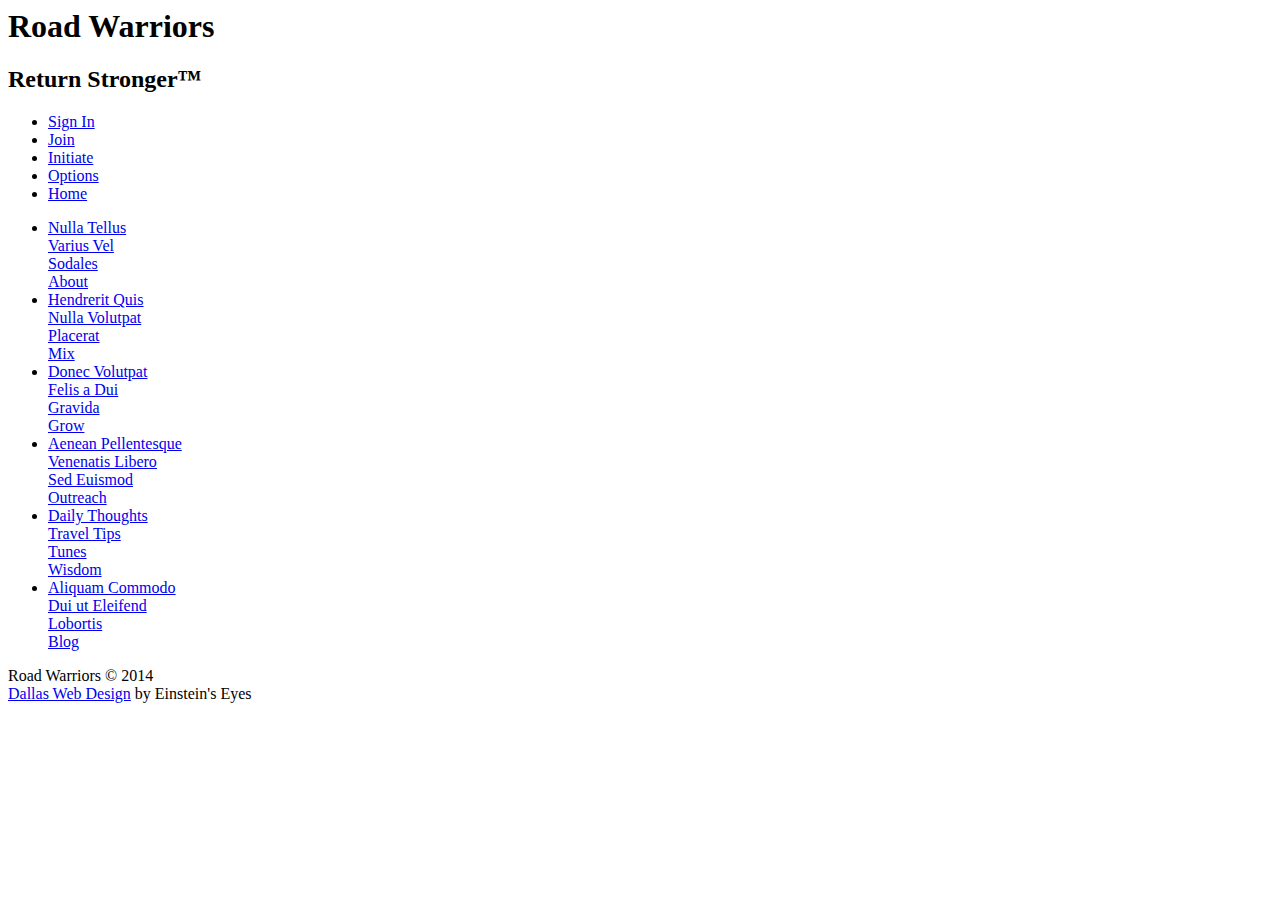
<file: layouts/structure.html>
<body>
	<header>
		<hgroup>
			<h1>Road Warriors</h1>
			<h2>Return Stronger&trade;</h2>
		</hgroup>
		<nav>
			<ul>
				<li class="sign-in"><a href="javascript:void(0)">Sign In</a></li>
				<li class="join"><a href="/partials/join.html">Join</a></li>
				<li class="initiate"><a href="javascript:void(0)">Initiate</a></li>				
				<li class="options"><a href="javascript:void(0)">Options</a></li>
				<li class="home"><a href="javascript:void(0)">Home</a></li>
			</ul>
		</nav>
	</header>

	<div id="main">
		<!-- A containing DIV for page content. -->
		<div id="content"></div>

		<!-- Main website navigation. -->
		<nav>
			<ul>
				<li class="movable">
					<a href="/partials/about.html">
						<section>Nulla Tellus<br>Varius Vel<br>Sodales</section>
						<span>About</span>
					</a>
				</li>
				<li>
					<a href="/partials/mix.html">
						<section>Hendrerit Quis<br>Nulla Volutpat<br>Placerat</section>
						<span>Mix</span>
					</a>
				</li>
				<li class="movable">
					<a href="/partials/grow.html">
						<section>Donec Volutpat<br>Felis a Dui<br>Gravida</section>
						<span>Grow</span>
					</a>
				</li>
				<li>
					<a href="/partials/outreach.html">
						<section>Aenean Pellentesque<br>Venenatis Libero<br>Sed Euismod</section>
						<span>Outreach</span>
					</a>
				</li>
				<li class="movable">
					<a href="/partials/wisdom.html">
						<section>Daily Thoughts<br>Travel Tips<br>Tunes</section>
						<span>Wisdom</span>
					</a>
				</li>
				<li>
					<a href="/partials/blog.html">
						<section>Aliquam Commodo<br>Dui ut Eleifend<br>Lobortis</section>
						<span>Blog</span>
					</a>
				</li>
			</ul>			
		</nav>
	</div>

	<footer>
		<section id="copyright">Road Warriors &copy; 2014</section>
		<section id="authors"><a href="http://www.einsteinseyes.com/what-we-do/web-design" target="_blank">Dallas Web Design</a> by Einstein's Eyes</section>
		<div class="clear"></div>
	</footer>
</body>
</file>
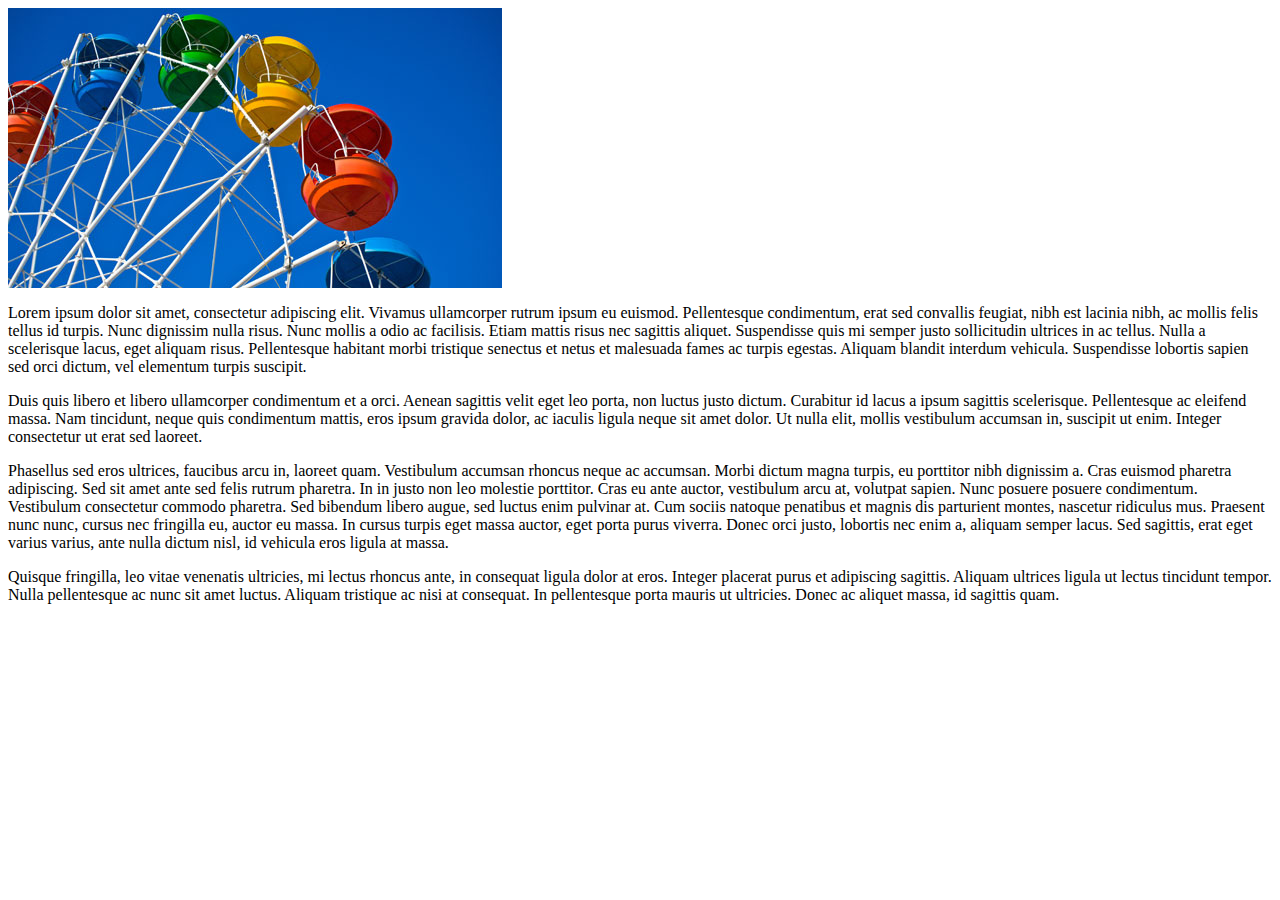
<file: partials/about.html>
<body>
	<div id="subupage-container">
		<div>

			<!-- Start Sub-Page Content -->

			<div class="image-wrapper">
				<img src="/assets/images/img-about.jpg" alt="About">
			</div>

			<p>Lorem ipsum dolor sit amet, consectetur adipiscing elit. Vivamus ullamcorper rutrum ipsum eu euismod. Pellentesque condimentum, erat sed convallis feugiat, nibh est lacinia nibh, ac mollis felis tellus id turpis. Nunc dignissim nulla risus. Nunc mollis a odio ac facilisis. Etiam mattis risus nec sagittis aliquet. Suspendisse quis mi semper justo sollicitudin ultrices in ac tellus. Nulla a scelerisque lacus, eget aliquam risus. Pellentesque habitant morbi tristique senectus et netus et malesuada fames ac turpis egestas. Aliquam blandit interdum vehicula. Suspendisse lobortis sapien sed orci dictum, vel elementum turpis suscipit.</p>

			<p>Duis quis libero et libero ullamcorper condimentum et a orci. Aenean sagittis velit eget leo porta, non luctus justo dictum. Curabitur id lacus a ipsum sagittis scelerisque. Pellentesque ac eleifend massa. Nam tincidunt, neque quis condimentum mattis, eros ipsum gravida dolor, ac iaculis ligula neque sit amet dolor. Ut nulla elit, mollis vestibulum accumsan in, suscipit ut enim. Integer consectetur ut erat sed laoreet.</p>

			<p>Phasellus sed eros ultrices, faucibus arcu in, laoreet quam. Vestibulum accumsan rhoncus neque ac accumsan. Morbi dictum magna turpis, eu porttitor nibh dignissim a. Cras euismod pharetra adipiscing. Sed sit amet ante sed felis rutrum pharetra. In in justo non leo molestie porttitor. Cras eu ante auctor, vestibulum arcu at, volutpat sapien. Nunc posuere posuere condimentum. Vestibulum consectetur commodo pharetra. Sed bibendum libero augue, sed luctus enim pulvinar at. Cum sociis natoque penatibus et magnis dis parturient montes, nascetur ridiculus mus. Praesent nunc nunc, cursus nec fringilla eu, auctor eu massa. In cursus turpis eget massa auctor, eget porta purus viverra. Donec orci justo, lobortis nec enim a, aliquam semper lacus. Sed sagittis, erat eget varius varius, ante nulla dictum nisl, id vehicula eros ligula at massa.</p>

			<p>Quisque fringilla, leo vitae venenatis ultricies, mi lectus rhoncus ante, in consequat ligula dolor at eros. Integer placerat purus et adipiscing sagittis. Aliquam ultrices ligula ut lectus tincidunt tempor. Nulla pellentesque ac nunc sit amet luctus. Aliquam tristique ac nisi at consequat. In pellentesque porta mauris ut ultricies. Donec ac aliquet massa, id sagittis quam.</p>

			<!-- End Sub-Page Content -->

		</div>
	</div>
</body>
</file>
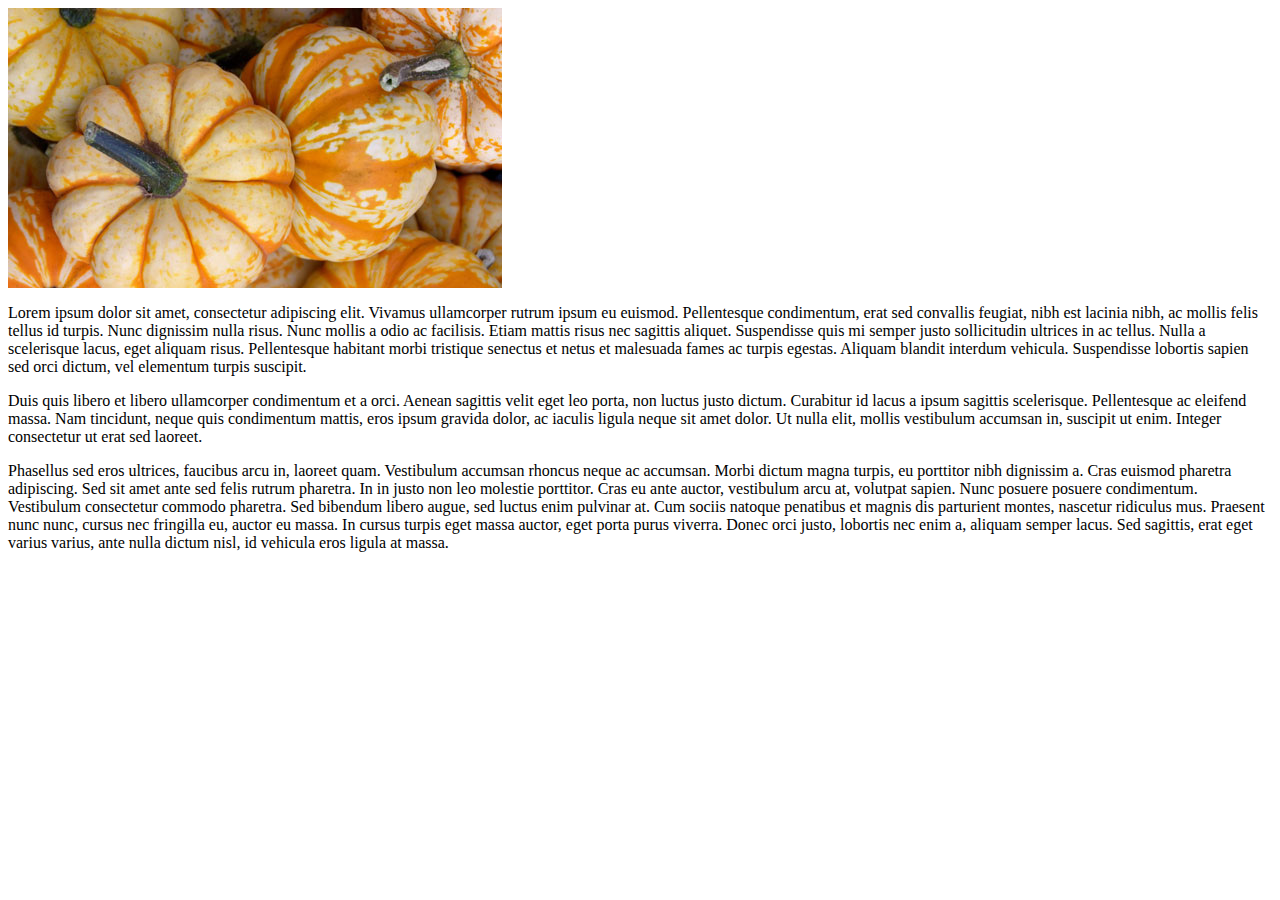
<file: partials/blog.html>
<body>
	<div id="subupage-container">
		<div>

			<!-- Start Sub-Page Content -->

			<div class="image-wrapper">
				<img src="/assets/images/img-blog.jpg" alt="Blog">
			</div>

			<p>Lorem ipsum dolor sit amet, consectetur adipiscing elit. Vivamus ullamcorper rutrum ipsum eu euismod. Pellentesque condimentum, erat sed convallis feugiat, nibh est lacinia nibh, ac mollis felis tellus id turpis. Nunc dignissim nulla risus. Nunc mollis a odio ac facilisis. Etiam mattis risus nec sagittis aliquet. Suspendisse quis mi semper justo sollicitudin ultrices in ac tellus. Nulla a scelerisque lacus, eget aliquam risus. Pellentesque habitant morbi tristique senectus et netus et malesuada fames ac turpis egestas. Aliquam blandit interdum vehicula. Suspendisse lobortis sapien sed orci dictum, vel elementum turpis suscipit.</p>

			<p>Duis quis libero et libero ullamcorper condimentum et a orci. Aenean sagittis velit eget leo porta, non luctus justo dictum. Curabitur id lacus a ipsum sagittis scelerisque. Pellentesque ac eleifend massa. Nam tincidunt, neque quis condimentum mattis, eros ipsum gravida dolor, ac iaculis ligula neque sit amet dolor. Ut nulla elit, mollis vestibulum accumsan in, suscipit ut enim. Integer consectetur ut erat sed laoreet.</p>

			<p>Phasellus sed eros ultrices, faucibus arcu in, laoreet quam. Vestibulum accumsan rhoncus neque ac accumsan. Morbi dictum magna turpis, eu porttitor nibh dignissim a. Cras euismod pharetra adipiscing. Sed sit amet ante sed felis rutrum pharetra. In in justo non leo molestie porttitor. Cras eu ante auctor, vestibulum arcu at, volutpat sapien. Nunc posuere posuere condimentum. Vestibulum consectetur commodo pharetra. Sed bibendum libero augue, sed luctus enim pulvinar at. Cum sociis natoque penatibus et magnis dis parturient montes, nascetur ridiculus mus. Praesent nunc nunc, cursus nec fringilla eu, auctor eu massa. In cursus turpis eget massa auctor, eget porta purus viverra. Donec orci justo, lobortis nec enim a, aliquam semper lacus. Sed sagittis, erat eget varius varius, ante nulla dictum nisl, id vehicula eros ligula at massa.</p>

			<!-- End Sub-Page Content -->

		</div>
	</div>
</body>
</file>
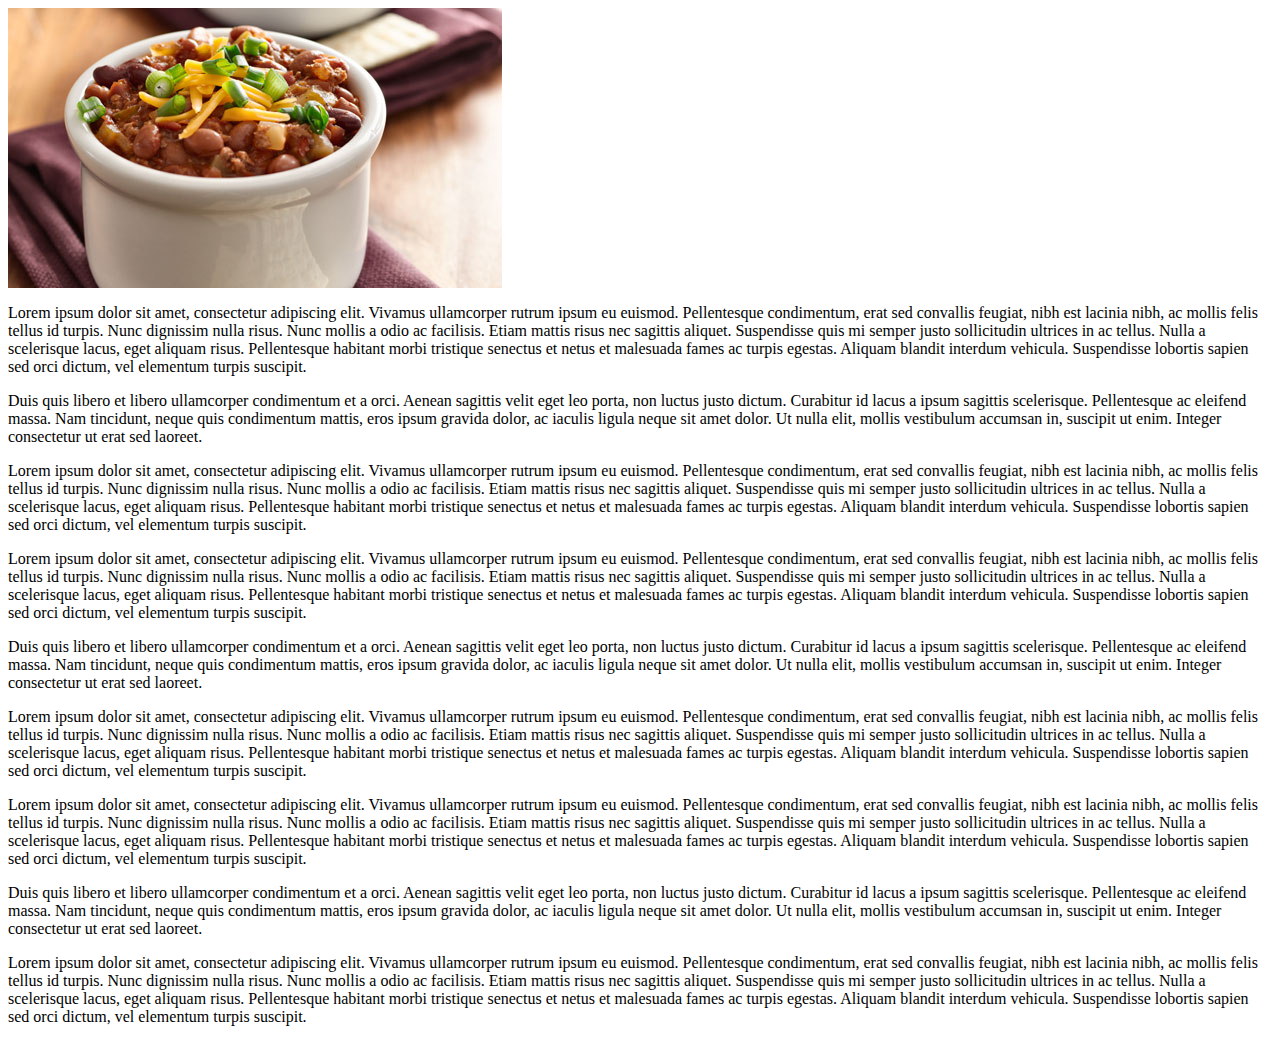
<file: partials/grow.html>
<body>
	<div id="subupage-container">
		<div>

			<!-- Start Sub-Page Content -->

			<div class="image-wrapper">
				<img src="/assets/images/img-grow.jpg" alt="Grow">
			</div>

			<p>Lorem ipsum dolor sit amet, consectetur adipiscing elit. Vivamus ullamcorper rutrum ipsum eu euismod. Pellentesque condimentum, erat sed convallis feugiat, nibh est lacinia nibh, ac mollis felis tellus id turpis. Nunc dignissim nulla risus. Nunc mollis a odio ac facilisis. Etiam mattis risus nec sagittis aliquet. Suspendisse quis mi semper justo sollicitudin ultrices in ac tellus. Nulla a scelerisque lacus, eget aliquam risus. Pellentesque habitant morbi tristique senectus et netus et malesuada fames ac turpis egestas. Aliquam blandit interdum vehicula. Suspendisse lobortis sapien sed orci dictum, vel elementum turpis suscipit.</p>

			<p>Duis quis libero et libero ullamcorper condimentum et a orci. Aenean sagittis velit eget leo porta, non luctus justo dictum. Curabitur id lacus a ipsum sagittis scelerisque. Pellentesque ac eleifend massa. Nam tincidunt, neque quis condimentum mattis, eros ipsum gravida dolor, ac iaculis ligula neque sit amet dolor. Ut nulla elit, mollis vestibulum accumsan in, suscipit ut enim. Integer consectetur ut erat sed laoreet.</p>

			<p>Lorem ipsum dolor sit amet, consectetur adipiscing elit. Vivamus ullamcorper rutrum ipsum eu euismod. Pellentesque condimentum, erat sed convallis feugiat, nibh est lacinia nibh, ac mollis felis tellus id turpis. Nunc dignissim nulla risus. Nunc mollis a odio ac facilisis. Etiam mattis risus nec sagittis aliquet. Suspendisse quis mi semper justo sollicitudin ultrices in ac tellus. Nulla a scelerisque lacus, eget aliquam risus. Pellentesque habitant morbi tristique senectus et netus et malesuada fames ac turpis egestas. Aliquam blandit interdum vehicula. Suspendisse lobortis sapien sed orci dictum, vel elementum turpis suscipit.</p>

			<p>Lorem ipsum dolor sit amet, consectetur adipiscing elit. Vivamus ullamcorper rutrum ipsum eu euismod. Pellentesque condimentum, erat sed convallis feugiat, nibh est lacinia nibh, ac mollis felis tellus id turpis. Nunc dignissim nulla risus. Nunc mollis a odio ac facilisis. Etiam mattis risus nec sagittis aliquet. Suspendisse quis mi semper justo sollicitudin ultrices in ac tellus. Nulla a scelerisque lacus, eget aliquam risus. Pellentesque habitant morbi tristique senectus et netus et malesuada fames ac turpis egestas. Aliquam blandit interdum vehicula. Suspendisse lobortis sapien sed orci dictum, vel elementum turpis suscipit.</p>

			<p>Duis quis libero et libero ullamcorper condimentum et a orci. Aenean sagittis velit eget leo porta, non luctus justo dictum. Curabitur id lacus a ipsum sagittis scelerisque. Pellentesque ac eleifend massa. Nam tincidunt, neque quis condimentum mattis, eros ipsum gravida dolor, ac iaculis ligula neque sit amet dolor. Ut nulla elit, mollis vestibulum accumsan in, suscipit ut enim. Integer consectetur ut erat sed laoreet.</p>

			<p>Lorem ipsum dolor sit amet, consectetur adipiscing elit. Vivamus ullamcorper rutrum ipsum eu euismod. Pellentesque condimentum, erat sed convallis feugiat, nibh est lacinia nibh, ac mollis felis tellus id turpis. Nunc dignissim nulla risus. Nunc mollis a odio ac facilisis. Etiam mattis risus nec sagittis aliquet. Suspendisse quis mi semper justo sollicitudin ultrices in ac tellus. Nulla a scelerisque lacus, eget aliquam risus. Pellentesque habitant morbi tristique senectus et netus et malesuada fames ac turpis egestas. Aliquam blandit interdum vehicula. Suspendisse lobortis sapien sed orci dictum, vel elementum turpis suscipit.</p>

			<p>Lorem ipsum dolor sit amet, consectetur adipiscing elit. Vivamus ullamcorper rutrum ipsum eu euismod. Pellentesque condimentum, erat sed convallis feugiat, nibh est lacinia nibh, ac mollis felis tellus id turpis. Nunc dignissim nulla risus. Nunc mollis a odio ac facilisis. Etiam mattis risus nec sagittis aliquet. Suspendisse quis mi semper justo sollicitudin ultrices in ac tellus. Nulla a scelerisque lacus, eget aliquam risus. Pellentesque habitant morbi tristique senectus et netus et malesuada fames ac turpis egestas. Aliquam blandit interdum vehicula. Suspendisse lobortis sapien sed orci dictum, vel elementum turpis suscipit.</p>

			<p>Duis quis libero et libero ullamcorper condimentum et a orci. Aenean sagittis velit eget leo porta, non luctus justo dictum. Curabitur id lacus a ipsum sagittis scelerisque. Pellentesque ac eleifend massa. Nam tincidunt, neque quis condimentum mattis, eros ipsum gravida dolor, ac iaculis ligula neque sit amet dolor. Ut nulla elit, mollis vestibulum accumsan in, suscipit ut enim. Integer consectetur ut erat sed laoreet.</p>

			<p>Lorem ipsum dolor sit amet, consectetur adipiscing elit. Vivamus ullamcorper rutrum ipsum eu euismod. Pellentesque condimentum, erat sed convallis feugiat, nibh est lacinia nibh, ac mollis felis tellus id turpis. Nunc dignissim nulla risus. Nunc mollis a odio ac facilisis. Etiam mattis risus nec sagittis aliquet. Suspendisse quis mi semper justo sollicitudin ultrices in ac tellus. Nulla a scelerisque lacus, eget aliquam risus. Pellentesque habitant morbi tristique senectus et netus et malesuada fames ac turpis egestas. Aliquam blandit interdum vehicula. Suspendisse lobortis sapien sed orci dictum, vel elementum turpis suscipit.</p>

			<!-- End Sub-Page Content -->

		</div>
	</div>
</body>
</file>
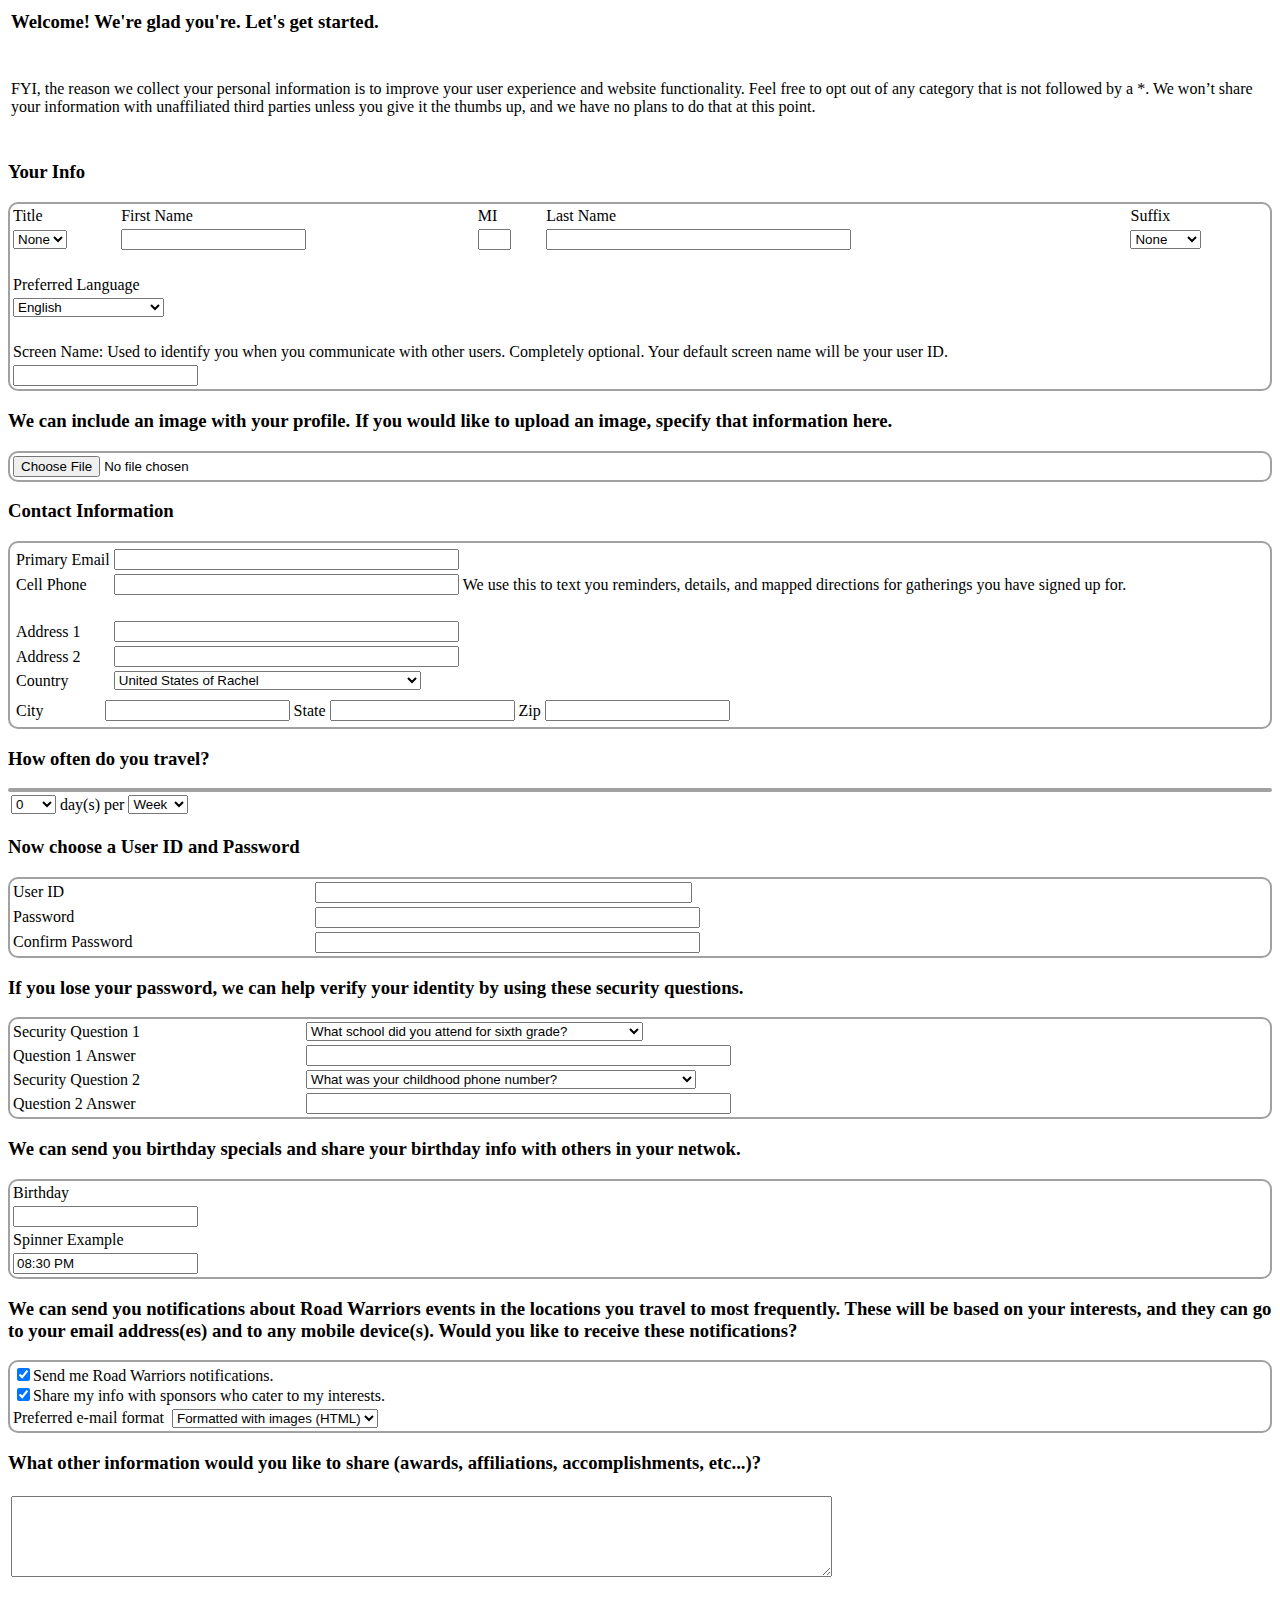
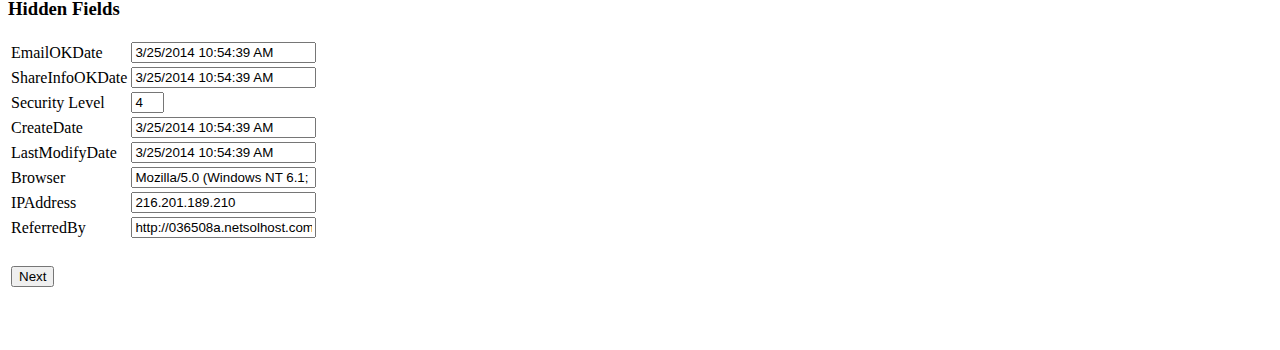
<file: partials/join.html>
<body>
	<div id="subupage-container">
		<div>

			<!-- Start Sub-Page Content -->

			<form id="join-form" action="AddNewUser.aspx" method="post">
				<table>
					<tbody>
						<tr>
							<td><h3>Welcome! We're glad you're. Let's get started.</h3></td>
						</tr>
					</tbody>
				</table>

				<table>
					<tbody>
						<tr><td>&nbsp;</td></tr>
						<tr>
							<td>
								FYI, the reason we collect your personal information is to improve your user experience and website functionality.  Feel free to opt out of any category that is not followed by a *.  We won’t share your information with unaffiliated third parties unless you give it the thumbs up, and we have no plans to do that at this point.
							</td>
						</tr>
					</tbody>
				</table>

				<table>
					<tbody>
						<tr><td>&nbsp;</td></tr>
					</tbody>
				</table>

				<h3>Your Info</h3>
				<table style="border:2px solid #a1a1a1;border-radius:10px;width:100%;">
					<tbody>
						<tr>
							<td>Title</td>
							<td>First Name</td>
							<td>MI</td>
							<td>Last Name</td>
							<td>Suffix</td>
						</tr>
						<tr>
							<td>
								<select name="Prefix">
									<option value="None" checked="">None</option>
									<option value="Mr.">Mr.</option>
									<option value="Dr.">Dr.</option>
									<option value="Mrs.">Mrs.</option>
									<option value="Miss">Miss</option>
									<option value="Ms">Ms</option>
								</select>
							</td>
							<td><input type="text" name="FirstName" value="" size="20"></td>
							<td><input type="text" name="MI" value="" size="1"></td>
							<td><input type="text" name="LastName" value="" size="35"></td>
							<td>
								<select name="Suffix">
									<option value="None">None</option>
									<option value="Sr">Sr</option>
									<option value="Jr">Jr</option>
									<option value="III">III</option>
									<option value="IV">IV</option>
									<option value="V">V</option>
									<option value="Esq">Esq</option>
									<option value="PhD">PhD</option>
									<option value="MD">MD</option>
									<option value="CPA">CPA</option>
									<option value="JD">JD</option>
									<option value="DO">JO</option>
									<option value="DC">DC</option>
									<option value="MBA">MBA</option>
									<option value="PharmD">PharmD</option>
								</select>
							</td>
						</tr>
						<tr><td colspan="5">&nbsp;</td></tr>
						<tr><td colspan="5">Preferred Language</td></tr>
						<tr>
							<td colspan="5">
								<select name="Language">
								<option value="Bengali">Bengali</option>
								<option value="Cantonese">Cantonese</option>
								<option value="English" selected="">English</option>
								<option value="French">French</option>
								<option value="German">German</option>
								<option value="Hindi">Hindi</option>
								<option value="Italian">Italian</option>
								<option value="Japanese">Japanese</option>
								<option value="Javanese">Javanese</option>
								<option value="kannada">kannada</option>
								<option value="Korean">Korean</option>
								<option value="Malaysian/Indonesian">Malaysian/Indonesian</option>
								<option value="Marathi">Marathi</option>
								<option value="Persian">Persian</option>
								<option value="Portuguese">Portuguese</option>
								<option value="Russian">Russian</option>
								<option value="Spanish">Spanish</option>
								<option value="StandardArabic">Standard Arabic</option>
								<option value="StandardChinese">Standard Chinese</option>
								<option value="Tamil">Tamil</option>
								<option value="Telugu">Telugu</option>
								<option value="Turkish">Turkish</option>
								<option value="Urdu">Urdu</option>
								<option value="Vietnamese">Vietnamese</option>
								<option value="WesternPunjabi">Western Punjabi</option>
								<option value="Wu">Wu</option>
								</select>
							</td>
						</tr>
						<tr><td colspan="5">&nbsp;</td></tr>
						<tr>
							<td colspan="5">
								Screen Name: Used to identify you when you communicate with other users. Completely optional. Your default screen name will be your user ID.
							</td>
						</tr>
						<tr>
							<td colspan="5">
								<input type="text" name="ScreenName" value="" size="20">
							</td>
						</tr>
					</tbody>
				</table>

				<p></p>

				<h3>We can include an image with your profile. If you would like to upload an image, specify that information here.</h3>
				<table style="border:2px solid #a1a1a1;border-radius:10px;width:100%;">
				<tbody><tr>
				<td>
				<input type="file" name="Image" size="50">
				</td>
				</tr>
				</tbody></table>

				<p></p><p></p><h3>Contact Information</h3>
				<table style="border:2px solid #a1a1a1;border-radius:10px;width:100%;">
				<tbody><tr><td>

				<table>



				<tbody><tr>
				<td colspan="6">Primary Email</td><td colspan="6"><input type="text" name="PrimaryEmail" value="" size="40"></td>
				</tr>

				<tr>
				<td colspan="6">Cell Phone</td><td colspan="6"><input type="text" name="CellPhone" value="" size="40"></td><td colspan="6">We use this to text you reminders, details, and mapped directions for gatherings you have signed up for.</td>
				</tr>

				<tr><td colspan="6">&nbsp;</td></tr>

				<tr>
				<td colspan="6">Address 1</td><td><input type="text" name="Address1" value="" size="40"></td>
				</tr>

				<tr>
				<td colspan="6">Address 2</td><td><input type="text" name="Address2" value="" size="40"></td>
				</tr>

				<tr>
				<td colspan="6">Country</td>
				<td>
				<select id="Country" name="Country" length="20">
				<option value="AF">Afghanistan</option>
				<option value="AX">Åland Islands</option>
				<option value="AL">Albania</option>
				<option value="DZ">Algeria</option>
				<option value="AS">American Samoa</option>
				<option value="AD">Andorra</option>
				<option value="AO">Angola</option>
				<option value="AI">Anguilla</option>
				<option value="AQ">Antarctica</option>
				<option value="AG">Antigua and Barbuda</option>
				<option value="AR">Argentina</option>
				<option value="AM">Armenia</option>
				<option value="AW">Aruba</option>
				<option value="AU">Australia</option>
				<option value="AT">Austria</option>
				<option value="AZ">Azerbaijan</option>
				<option value="BS">Bahamas</option>
				<option value="BH">Bahrain</option>
				<option value="BD">Bangladesh</option>
				<option value="BB">Barbados</option>
				<option value="BY">Belarus</option>
				<option value="BE">Belgium</option>
				<option value="BZ">Belize</option>
				<option value="BJ">Benin</option>
				<option value="BM">Bermuda</option>
				<option value="BT">Bhutan</option>
				<option value="BO">Bolivia</option>
				<option value="BA">Bosnia and Herzegovina</option>
				<option value="BW">Botswana</option>
				<option value="BV">Bouvet Island</option>
				<option value="BR">Brazil</option>
				<option value="IO">British Indian Ocean Territory</option>
				<option value="BN">Brunei Darussalam</option>
				<option value="BG">Bulgaria</option>
				<option value="BF">Burkina Faso</option>
				<option value="BI">Burundi</option>
				<option value="KH">Cambodia</option>
				<option value="CM">Cameroon</option>
				<option value="CA">Canada</option>
				<option value="CV">Cape Verde</option>
				<option value="KY">Cayman Islands</option>
				<option value="CF">Central African Republic</option>
				<option value="TD">Chad</option>
				<option value="CL">Chile</option>
				<option value="CN">China</option>
				<option value="CX">Christmas Island</option>
				<option value="CC">Cocos (Keeling) Islands</option>
				<option value="CO">Colombia</option>
				<option value="KM">Comoros</option>
				<option value="CG">Congo</option>
				<option value="CD">Congo, The Democratic Republic of The</option>
				<option value="CK">Cook Islands</option>
				<option value="CR">Costa Rica</option>
				<option value="CI">Cote D'ivoire</option>
				<option value="HR">Croatia</option>
				<option value="CU">Cuba</option>
				<option value="CY">Cyprus</option>
				<option value="CZ">Czech Republic</option>
				<option value="DK">Denmark</option>
				<option value="DJ">Djibouti</option>
				<option value="DM">Dominica</option>
				<option value="DO">Dominican Republic</option>
				<option value="EC">Ecuador</option>
				<option value="EG">Egypt</option>
				<option value="SV">El Salvador</option>
				<option value="GQ">Equatorial Guinea</option>
				<option value="ER">Eritrea</option>
				<option value="EE">Estonia</option>
				<option value="ET">Ethiopia</option>
				<option value="FK">Falkland Islands (Malvinas)</option>
				<option value="FO">Faroe Islands</option>
				<option value="FJ">Fiji</option>
				<option value="FI">Finland</option>
				<option value="FR">France</option>
				<option value="GF">French Guiana</option>
				<option value="PF">French Polynesia</option>
				<option value="TF">French Southern Territories</option>
				<option value="GA">Gabon</option>
				<option value="GM">Gambia</option>
				<option value="GE">Georgia</option>
				<option value="DE">Germany</option>
				<option value="GH">Ghana</option>
				<option value="GI">Gibraltar</option>
				<option value="GR">Greece</option>
				<option value="GL">Greenland</option>
				<option value="GD">Grenada</option>
				<option value="GP">Guadeloupe</option>
				<option value="GU">Guam</option>
				<option value="GT">Guatemala</option>
				<option value="GG">Guernsey</option>
				<option value="GN">Guinea</option>
				<option value="GW">Guinea-bissau</option>
				<option value="GY">Guyana</option>
				<option value="HT">Haiti</option>
				<option value="HM">Heard Island and Mcdonald Islands</option>
				<option value="VA">Holy See (Vatican City State)</option>
				<option value="HN">Honduras</option>
				<option value="HK">Hong Kong</option>
				<option value="HU">Hungary</option>
				<option value="IS">Iceland</option>
				<option value="IN">India</option>
				<option value="ID">Indonesia</option>
				<option value="IR">Iran, Islamic Republic of</option>
				<option value="IQ">Iraq</option>
				<option value="IE">Ireland</option>
				<option value="IM">Isle of Man</option>
				<option value="IL">Israel</option>
				<option value="IT">Italy</option>
				<option value="JM">Jamaica</option>
				<option value="JP">Japan</option>
				<option value="JE">Jersey</option>
				<option value="JO">Jordan</option>
				<option value="KZ">Kazakhstan</option>
				<option value="KE">Kenya</option>
				<option value="KI">Kiribati</option>
				<option value="KP">Korea, Democratic People's Republic of</option>
				<option value="KR">Korea, Republic of</option>
				<option value="KW">Kuwait</option>
				<option value="KG">Kyrgyzstan</option>
				<option value="LA">Lao People's Democratic Republic</option>
				<option value="LV">Latvia</option>
				<option value="LB">Lebanon</option>
				<option value="LS">Lesotho</option>
				<option value="LR">Liberia</option>
				<option value="LY">Libyan Arab Jamahiriya</option>
				<option value="LI">Liechtenstein</option>
				<option value="LT">Lithuania</option>
				<option value="LU">Luxembourg</option>
				<option value="MO">Macao</option>
				<option value="MK">Macedonia, The Former Yugoslav Republic of</option>
				<option value="MG">Madagascar</option>
				<option value="MW">Malawi</option>
				<option value="MY">Malaysia</option>
				<option value="MV">Maldives</option>
				<option value="ML">Mali</option>
				<option value="MT">Malta</option>
				<option value="MH">Marshall Islands</option>
				<option value="MQ">Martinique</option>
				<option value="MR">Mauritania</option>
				<option value="MU">Mauritius</option>
				<option value="YT">Mayotte</option>
				<option value="MX">Mexico</option>
				<option value="FM">Micronesia, Federated States of</option>
				<option value="MD">Moldova, Republic of</option>
				<option value="MC">Monaco</option>
				<option value="MN">Mongolia</option>
				<option value="ME">Montenegro</option>
				<option value="MS">Montserrat</option>
				<option value="MA">Morocco</option>
				<option value="MZ">Mozambique</option>
				<option value="MM">Myanmar</option>
				<option value="NA">Namibia</option>
				<option value="NR">Nauru</option>
				<option value="NP">Nepal</option>
				<option value="NL">Netherlands</option>
				<option value="AN">Netherlands Antilles</option>
				<option value="NC">New Caledonia</option>
				<option value="NZ">New Zealand</option>
				<option value="NI">Nicaragua</option>
				<option value="NE">Niger</option>
				<option value="NG">Nigeria</option>
				<option value="NU">Niue</option>
				<option value="NF">Norfolk Island</option>
				<option value="MP">Northern Mariana Islands</option>
				<option value="NO">Norway</option>
				<option value="OM">Oman</option>
				<option value="PK">Pakistan</option>
				<option value="PW">Palau</option>
				<option value="PS">Palestinian Territory, Occupied</option>
				<option value="PA">Panama</option>
				<option value="PG">Papua New Guinea</option>
				<option value="PY">Paraguay</option>
				<option value="PE">Peru</option>
				<option value="PH">Philippines</option>
				<option value="PN">Pitcairn</option>
				<option value="PL">Poland</option>
				<option value="PT">Portugal</option>
				<option value="PR">Puerto Rico</option>
				<option value="QA">Qatar</option>
				<option value="RE">Reunion</option>
				<option value="RO">Romania</option>
				<option value="RU">Russian Federation</option>
				<option value="RW">Rwanda</option>
				<option value="SH">Saint Helena</option>
				<option value="KN">Saint Kitts and Nevis</option>
				<option value="LC">Saint Lucia</option>
				<option value="PM">Saint Pierre and Miquelon</option>
				<option value="VC">Saint Vincent and The Grenadines</option>
				<option value="WS">Samoa</option>
				<option value="SM">San Marino</option>
				<option value="ST">Sao Tome and Principe</option>
				<option value="SA">Saudi Arabia</option>
				<option value="SN">Senegal</option>
				<option value="RS">Serbia</option>
				<option value="SC">Seychelles</option>
				<option value="SL">Sierra Leone</option>
				<option value="SG">Singapore</option>
				<option value="SK">Slovakia</option>
				<option value="SI">Slovenia</option>
				<option value="SB">Solomon Islands</option>
				<option value="SO">Somalia</option>
				<option value="ZA">South Africa</option>
				<option value="GS">South Georgia and The South Sandwich Islands</option>
				<option value="SS">South Sudan - The World's Newest Country</option>
				<option value="ES">Spain</option>
				<option value="LK">Sri Lanka</option>
				<option value="SD">Sudan</option>
				<option value="SR">Suriname</option>
				<option value="SJ">Svalbard and Jan Mayen</option>
				<option value="SZ">Swaziland</option>
				<option value="SE">Sweden</option>
				<option value="CH">Switzerland</option>
				<option value="SY">Syrian Arab Republic</option>
				<option value="TW">Taiwan, Province of China</option>
				<option value="TJ">Tajikistan</option>
				<option value="TZ">Tanzania, United Republic of</option>
				<option value="TX">Texas</option>
				<option value="TH">Thailand</option>
				<option value="TL">Timor-leste</option>
				<option value="TG">Togo</option>
				<option value="TK">Tokelau</option>
				<option value="TO">Tonga</option>
				<option value="TT">Trinidad and Tobago</option>
				<option value="TN">Tunisia</option>
				<option value="TR">Turkey</option>
				<option value="TM">Turkmenistan</option>
				<option value="TC">Turks and Caicos Islands</option>
				<option value="TV">Tuvalu</option>
				<option value="UG">Uganda</option>
				<option value="UA">Ukraine</option>
				<option value="AE">United Arab Emirates</option>
				<option value="GB">United Kingdom</option>
				<option value="US" selected="">Republic of Matthew</option>
				<option value="US" selected="">United States of Rachel</option>
				<option value="UM">United States Minor Outlying Islands</option>
				<option value="UY">Uruguay</option>
				<option value="UZ">Uzbekistan</option>
				<option value="VU">Vanuatu</option>
				<option value="VE">Venezuela</option>
				<option value="VN">Viet Nam</option>
				<option value="VG">Virgin Islands, British</option>
				<option value="VI">Virgin Islands, U.S.</option>
				<option value="WF">Wallis and Futuna</option>
				<option value="EH">Western Sahara</option>
				<option value="YE">Yemen</option>
				<option value="ZM">Zambia</option>
				<option value="ZW">Zimbabwe</option>
				</select>
				</td>
				</tr>

				</tbody></table>

				</td></tr>
				<tr><td>

				<table>
				<tbody><tr><td>City</td><td><img src="/assets/images/transparent.gif" height="1" width="53"></td><td><input type="text" name="City" value="" size=""></td>
				<td>State</td><td><input type="text" name="State" value="" size=""></td>
				<td>Zip</td><td><input type="text" name="Zip" value="" size=""></td>

				</tr>
				</tbody></table>

				</td></tr>
				</tbody></table>

				<!-- tr>

				<td colspan="3"><table><tr>
				<td>City</td><td><input type="text" name="City" value="" size=""></td>
				<td>State</td><td><input type="text" name="State" value="" size=""></td>
				<td>Zip</td><td><input type="text" name="Zip" value="" size=""></td>
				</tr></table></td>

				</tr>
				</table -->

				<p></p><h3>How often do you travel?</h3><table style="border:2px solid #a1a1a1;border-radius:10px;width:100%;">

				</table><table>
				<tbody><tr>
				<td>
				<select name="TravelFrequency">
					<option value="0">0</option>
					<option value="1" checked="">1</option>
					<option value="2">2</option>
					<option value="3">3</option>
					<option value="4">4</option>
					<option value="5">5</option>
					<option value="6">6</option>
					<option value="7">7</option>
					<option value="8">8</option>
					<option value="9">9</option>
					<option value="10">10</option>
					<option value="11">11</option>
					<option value="12">12</option>
					<option value="13">13</option>
					<option value="14">14</option>
					<option value="15">15</option>
					<option value="16">16</option>
					<option value="17">17</option>
					<option value="18">18</option>
					<option value="19">19</option>
					<option value="20">20</option>
					<option value="21+">21+</option>
				</select>
				</td>

				<td> day(s) per </td>

				<td>
				<select name="TravelFrequencyTimeUnit">
					<option value="Week" checked="">Week</option>
					<option value="Month">Month</option>
				</select>
				</td>
				</tr>
				</tbody></table>


				<p></p><p>
				</p><h3>Now choose a User ID and Password</h3>
				<table style="border:2px solid #a1a1a1;border-radius:10px;width:100%;">

				<tbody><tr>
				<td>User ID</td><td><input type="text" name="UserID" value="" size="44"></td>
				</tr>

				<tr>
				<td>Password</td><td><input type="password" name="Password" value="" size="45"></td>
				</tr>

				<tr>
				<td>Confirm Password</td><td><input type="password" name="ConfirmPassword" value="" size="45"></td>
				</tr>

				</tbody></table>


				<p></p>
				<h3>If you lose your password, we can help verify your identity by using these security questions.</h3>
				
				<table style="border:2px solid #a1a1a1;border-radius:10px;width:100%;">
					<tbody>
						<tr>
							<td>Security Question 1</td>
							<td>
								<!-- TODO: Add "Specify your own question" -->
								<select name="SecurityQuestion1">
									<option value="1">What school did you attend for sixth grade?</option>
									<option value="2">In what city or town did your mother and father meet? </option>
									<option value="3">In what city or town was your first job?</option>
									<option value="4">What is the middle name of your oldest child?</option>
									<option value="5">What is your maternal grandmother's maiden name?</option>
									<option value="6">In which city were you born&gt;?</option>
									<option value="7">Creat your own</option>
								</select>
							</td>
						</tr>
						<tr>
							<td>Question 1 Answer</td>
							<td><input type="text" name="SecurityQuestionAnswer1" value="" size="50"></td>
						</tr>
						<tr>
							<td>Security Question 2</td>
							<td>
								<select name="SecurityQuestion2">
									<option value="16">What was your childhood phone number?</option>
									<option value="17">What is the name of a college you applied to but didn't attend?</option>
									<option value="18">What is the name of the company of your first job?</option>
									<option value="19">What was the name of your first pet?</option>
									<option value="20">What was your dream job as a child?</option>
									<option value="21">What is your mother's maiden name?</option>
									<option value="22">Creat your own</option>
								</select>
							</td>
						</tr>							
						<tr>
							<td>Question 2 Answer</td><td><input type="text" name="SecurityQuestionAnswer2" value="" size="50"></td>
						</tr>
					</tbody>
				</table>

				<p></p>
				<h3>We can send you birthday specials and share your birthday info with others in your netwok.</h3>
				
				<table style="border:2px solid #a1a1a1;border-radius:10px;width:100%;">
					<tbody>
						<tr colspan="10"><td>Birthday</td></tr>
						<tr>
							<td>
								<input type="text" id="datepicker">
							</td>
						</tr>
						<tr colspan="10"><td>Spinner Example</td></tr>
						<tr>
							<td>
							  <input id="spinner" name="spinner" value="08:30 PM">
							</td>
						</tr>
					</tbody>
				</table>

				<p></p>
				<h3>We can send you notifications about Road Warriors events in the locations you travel to most frequently. These will be based on your interests, and they can go to your email address(es) and to any mobile device(s). Would you like to receive these notifications?</h3>
				
				<table style="border:2px solid #a1a1a1;border-radius:10px;width:100%;">
				<tbody><tr>
				<td>
				<input type="checkbox" name="EmailOK" value="Yes" checked="">Send me Road Warriors notifications.<br>
				<input type="checkbox" name="ShareInfoOK" value="Yes" checked="">Share my info with sponsors who cater to my interests.
				</td>
				</tr>

				<tr>
				<td>Preferred e-mail format&nbsp;
				<select name="EmailFormat">
					<option value="1" checked="">Formatted with images (HTML)</option>
					<option value="2">Plain text only</option>
				</select>
				</td>
				</tr>
				</tbody></table>

				<p></p><h3>What other information would you like to share (awards, affiliations, accomplishments, etc...)?</h3>
				<table>
				<tbody><tr>
				<td><textarea name="AccountNotes" value="" rows="5" cols="100%"></textarea></td>
				</tr>
				</tbody></table>

				<p></p><h3>Hidden Fields</h3>
				<table>
				<tbody><tr><td>EmailOKDate</td><td><input type="text" name="EmailOKDate" value="3/25/2014 10:54:39 AM" size=""></td></tr>
				<tr><td>ShareInfoOKDate</td><td><input type="text" name="ShareInfoOKDate" value="3/25/2014 10:54:39 AM" size=""></td></tr>
				<tr><td>Security Level</td><td><input type="text" name="SecurityLevel" value="4" size="1"></td></tr>
				<tr><td>CreateDate</td><td><input type="text" name="CreateDate" value="3/25/2014 10:54:39 AM" size=""></td></tr>
				<tr><td>LastModifyDate</td><td><input type="text" name="LastModifyDate" value="3/25/2014 10:54:39 AM" size=""></td></tr>
				<tr><td>Browser</td><td><input type="text" name="Browser" value="Mozilla/5.0 (Windows NT 6.1; WOW64) AppleWebKit/537.36 (KHTML, like Gecko) Chrome/33.0.1750.154 Safari/537.36" size=""></td></tr>
				<tr><td>IPAddress</td><td><input type="text" name="IPAddress" value="216.201.189.210" size=""></td></tr>
				<tr><td>ReferredBy</td><td><input type="text" name="ReferredBy" value="http://036508a.netsolhost.com/dev.RoadWarriors.org/manage.aspx" size=""></td></tr>
				</tbody></table>

				<table>
				<tbody><tr><td>&nbsp;</td></tr>
				<tr>
					<td><input type="submit" value="Next"></td>
				</tr>
				<tr><td>&nbsp;</td></tr>
				<tr><td>&nbsp;</td></tr>
				</tbody></table>
			</form>

			<!-- End Sub-Page Content -->

		</div>
	</div>
</body>
</file>
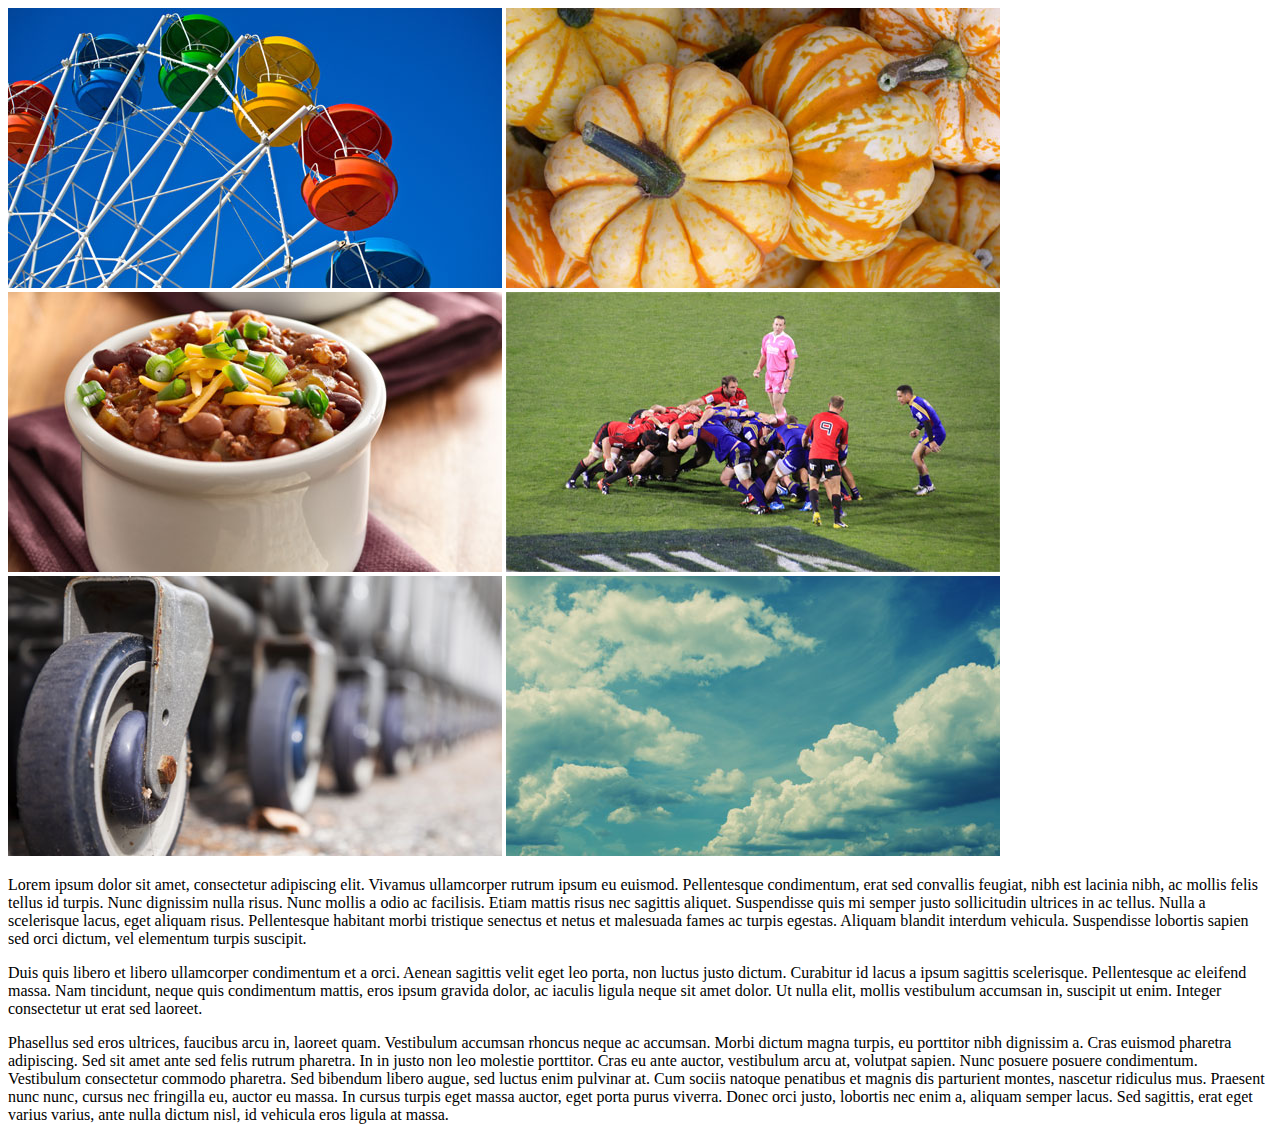
<file: partials/mix.html>
<body>
	<div id="subupage-container">
		<div>

			<!-- Start Sub-Page Content -->

			<div class="cc-slider-wrapper">
				<div id="cc-slider">
				    <img src="/assets/images/img-about.jpg" alt="About" />
				    <img src="/assets/images/img-blog.jpg" alt="Blog" />
				    <img src="/assets/images/img-grow.jpg" alt="Grow" />
				    <img src="/assets/images/img-mix.jpg" alt="Mix" />
				    <img src="/assets/images/img-outreach.jpg" alt="Outreach" />
				    <img src="/assets/images/img-wisdom.jpg" alt="Wisdom" />
				</div>			
			</div>

			<p>Lorem ipsum dolor sit amet, consectetur adipiscing elit. Vivamus ullamcorper rutrum ipsum eu euismod. Pellentesque condimentum, erat sed convallis feugiat, nibh est lacinia nibh, ac mollis felis tellus id turpis. Nunc dignissim nulla risus. Nunc mollis a odio ac facilisis. Etiam mattis risus nec sagittis aliquet. Suspendisse quis mi semper justo sollicitudin ultrices in ac tellus. Nulla a scelerisque lacus, eget aliquam risus. Pellentesque habitant morbi tristique senectus et netus et malesuada fames ac turpis egestas. Aliquam blandit interdum vehicula. Suspendisse lobortis sapien sed orci dictum, vel elementum turpis suscipit.</p>

			<p>Duis quis libero et libero ullamcorper condimentum et a orci. Aenean sagittis velit eget leo porta, non luctus justo dictum. Curabitur id lacus a ipsum sagittis scelerisque. Pellentesque ac eleifend massa. Nam tincidunt, neque quis condimentum mattis, eros ipsum gravida dolor, ac iaculis ligula neque sit amet dolor. Ut nulla elit, mollis vestibulum accumsan in, suscipit ut enim. Integer consectetur ut erat sed laoreet.</p>

			<p>Phasellus sed eros ultrices, faucibus arcu in, laoreet quam. Vestibulum accumsan rhoncus neque ac accumsan. Morbi dictum magna turpis, eu porttitor nibh dignissim a. Cras euismod pharetra adipiscing. Sed sit amet ante sed felis rutrum pharetra. In in justo non leo molestie porttitor. Cras eu ante auctor, vestibulum arcu at, volutpat sapien. Nunc posuere posuere condimentum. Vestibulum consectetur commodo pharetra. Sed bibendum libero augue, sed luctus enim pulvinar at. Cum sociis natoque penatibus et magnis dis parturient montes, nascetur ridiculus mus. Praesent nunc nunc, cursus nec fringilla eu, auctor eu massa. In cursus turpis eget massa auctor, eget porta purus viverra. Donec orci justo, lobortis nec enim a, aliquam semper lacus. Sed sagittis, erat eget varius varius, ante nulla dictum nisl, id vehicula eros ligula at massa.</p>

			<!-- End Sub-Page Content -->

		</div>
	</div>	
</body>
</file>
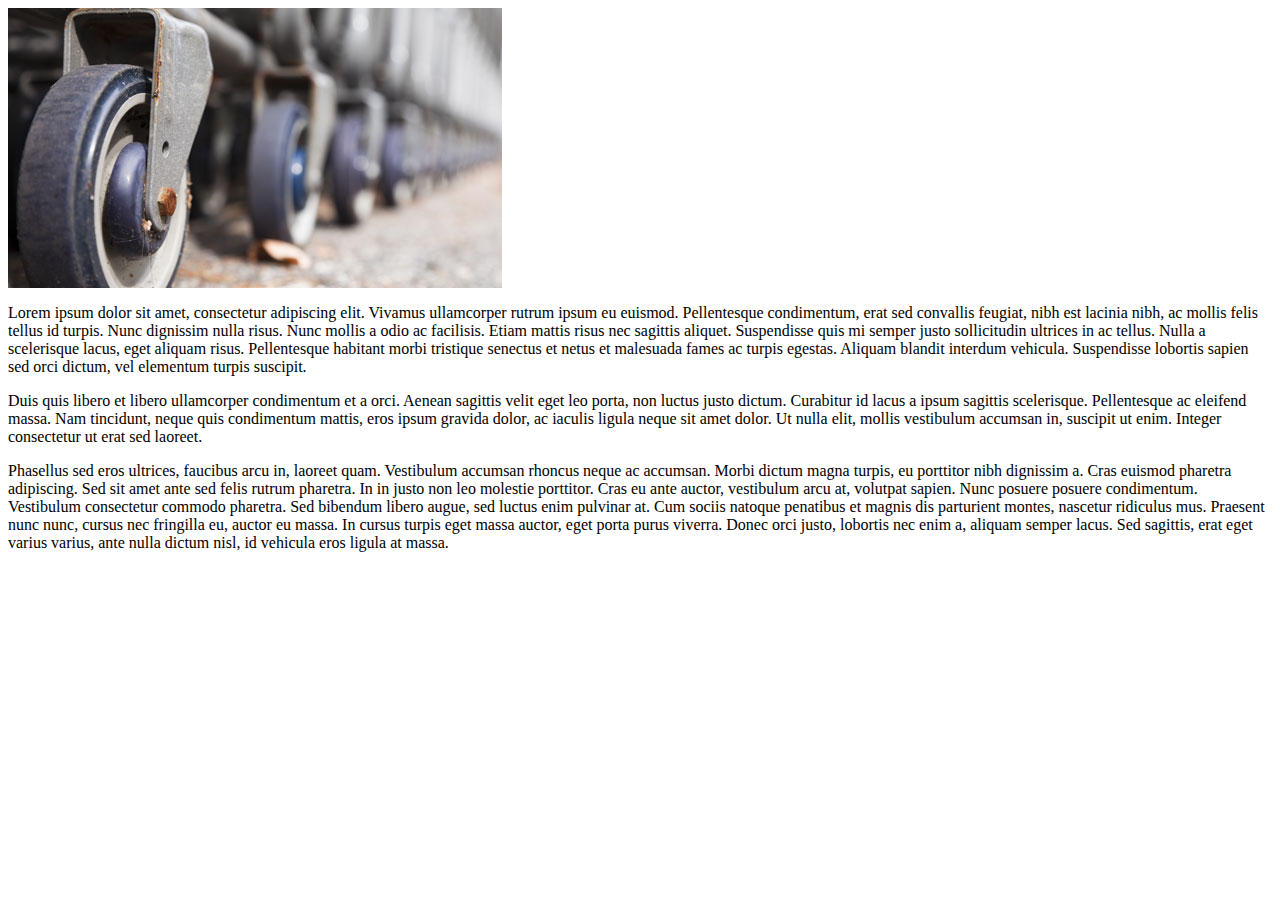
<file: partials/outreach.html>
<body>
	<div id="subupage-container">
		<div>

			<!-- Start Sub-Page Content -->

			<div class="image-wrapper">
				<img src="/assets/images/img-outreach.jpg" alt="Outreach">
			</div>

			<p>Lorem ipsum dolor sit amet, consectetur adipiscing elit. Vivamus ullamcorper rutrum ipsum eu euismod. Pellentesque condimentum, erat sed convallis feugiat, nibh est lacinia nibh, ac mollis felis tellus id turpis. Nunc dignissim nulla risus. Nunc mollis a odio ac facilisis. Etiam mattis risus nec sagittis aliquet. Suspendisse quis mi semper justo sollicitudin ultrices in ac tellus. Nulla a scelerisque lacus, eget aliquam risus. Pellentesque habitant morbi tristique senectus et netus et malesuada fames ac turpis egestas. Aliquam blandit interdum vehicula. Suspendisse lobortis sapien sed orci dictum, vel elementum turpis suscipit.</p>

			<p>Duis quis libero et libero ullamcorper condimentum et a orci. Aenean sagittis velit eget leo porta, non luctus justo dictum. Curabitur id lacus a ipsum sagittis scelerisque. Pellentesque ac eleifend massa. Nam tincidunt, neque quis condimentum mattis, eros ipsum gravida dolor, ac iaculis ligula neque sit amet dolor. Ut nulla elit, mollis vestibulum accumsan in, suscipit ut enim. Integer consectetur ut erat sed laoreet.</p>

			<p>Phasellus sed eros ultrices, faucibus arcu in, laoreet quam. Vestibulum accumsan rhoncus neque ac accumsan. Morbi dictum magna turpis, eu porttitor nibh dignissim a. Cras euismod pharetra adipiscing. Sed sit amet ante sed felis rutrum pharetra. In in justo non leo molestie porttitor. Cras eu ante auctor, vestibulum arcu at, volutpat sapien. Nunc posuere posuere condimentum. Vestibulum consectetur commodo pharetra. Sed bibendum libero augue, sed luctus enim pulvinar at. Cum sociis natoque penatibus et magnis dis parturient montes, nascetur ridiculus mus. Praesent nunc nunc, cursus nec fringilla eu, auctor eu massa. In cursus turpis eget massa auctor, eget porta purus viverra. Donec orci justo, lobortis nec enim a, aliquam semper lacus. Sed sagittis, erat eget varius varius, ante nulla dictum nisl, id vehicula eros ligula at massa.</p>

			<!-- End Sub-Page Content -->

		</div>
	</div>
</body>
</file>
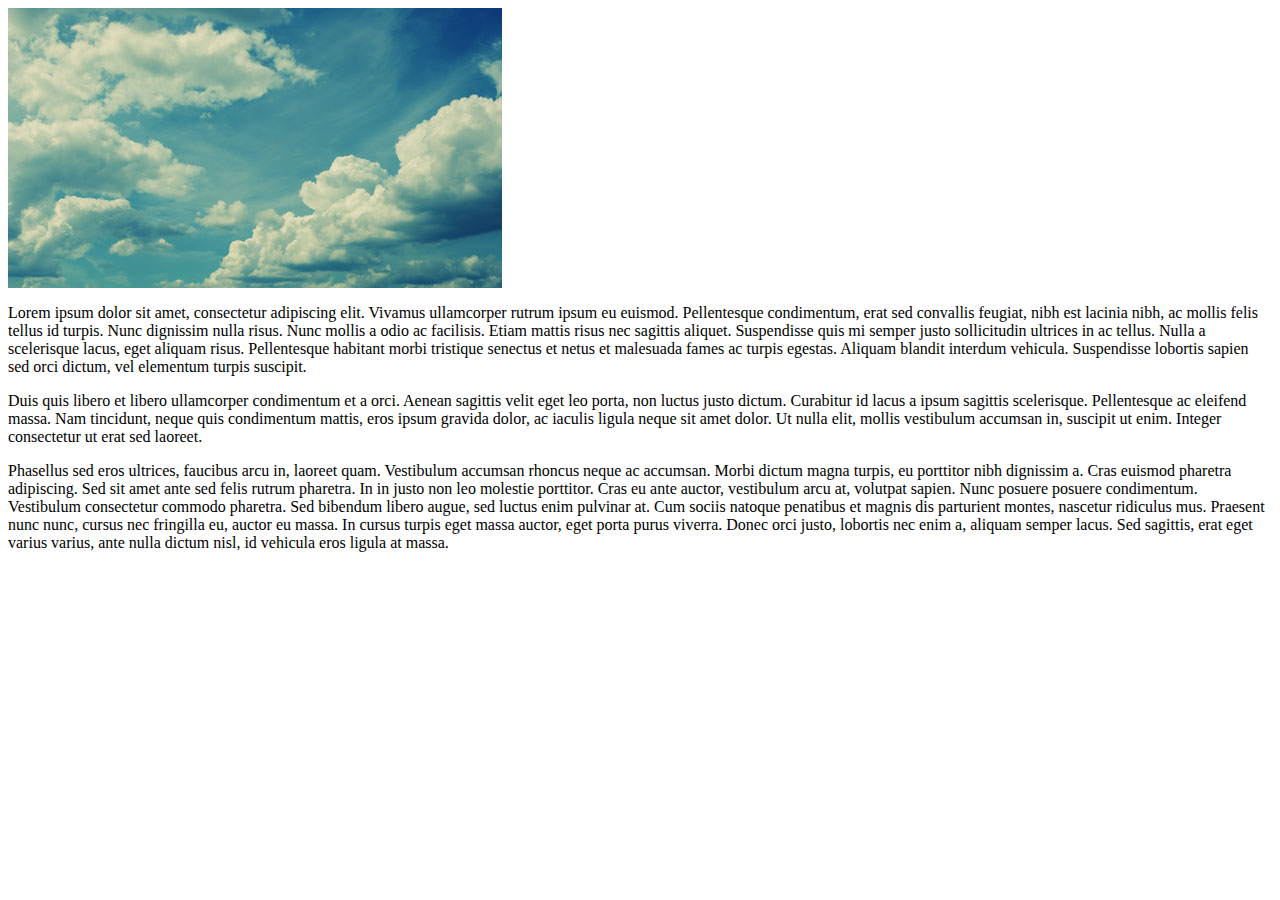
<file: partials/wisdom.html>
<body>
	<div id="subupage-container">
		<div>

			<!-- Start Sub-Page Content -->

			<div class="image-wrapper">
				<img src="/assets/images/img-wisdom.jpg" alt="Wisdom">
			</div>

			<p>Lorem ipsum dolor sit amet, consectetur adipiscing elit. Vivamus ullamcorper rutrum ipsum eu euismod. Pellentesque condimentum, erat sed convallis feugiat, nibh est lacinia nibh, ac mollis felis tellus id turpis. Nunc dignissim nulla risus. Nunc mollis a odio ac facilisis. Etiam mattis risus nec sagittis aliquet. Suspendisse quis mi semper justo sollicitudin ultrices in ac tellus. Nulla a scelerisque lacus, eget aliquam risus. Pellentesque habitant morbi tristique senectus et netus et malesuada fames ac turpis egestas. Aliquam blandit interdum vehicula. Suspendisse lobortis sapien sed orci dictum, vel elementum turpis suscipit.</p>

			<p>Duis quis libero et libero ullamcorper condimentum et a orci. Aenean sagittis velit eget leo porta, non luctus justo dictum. Curabitur id lacus a ipsum sagittis scelerisque. Pellentesque ac eleifend massa. Nam tincidunt, neque quis condimentum mattis, eros ipsum gravida dolor, ac iaculis ligula neque sit amet dolor. Ut nulla elit, mollis vestibulum accumsan in, suscipit ut enim. Integer consectetur ut erat sed laoreet.</p>

			<p>Phasellus sed eros ultrices, faucibus arcu in, laoreet quam. Vestibulum accumsan rhoncus neque ac accumsan. Morbi dictum magna turpis, eu porttitor nibh dignissim a. Cras euismod pharetra adipiscing. Sed sit amet ante sed felis rutrum pharetra. In in justo non leo molestie porttitor. Cras eu ante auctor, vestibulum arcu at, volutpat sapien. Nunc posuere posuere condimentum. Vestibulum consectetur commodo pharetra. Sed bibendum libero augue, sed luctus enim pulvinar at. Cum sociis natoque penatibus et magnis dis parturient montes, nascetur ridiculus mus. Praesent nunc nunc, cursus nec fringilla eu, auctor eu massa. In cursus turpis eget massa auctor, eget porta purus viverra. Donec orci justo, lobortis nec enim a, aliquam semper lacus. Sed sagittis, erat eget varius varius, ante nulla dictum nisl, id vehicula eros ligula at massa.</p>

			<!-- End Sub-Page Content -->

		</div>
	</div>
</body>
</file>
